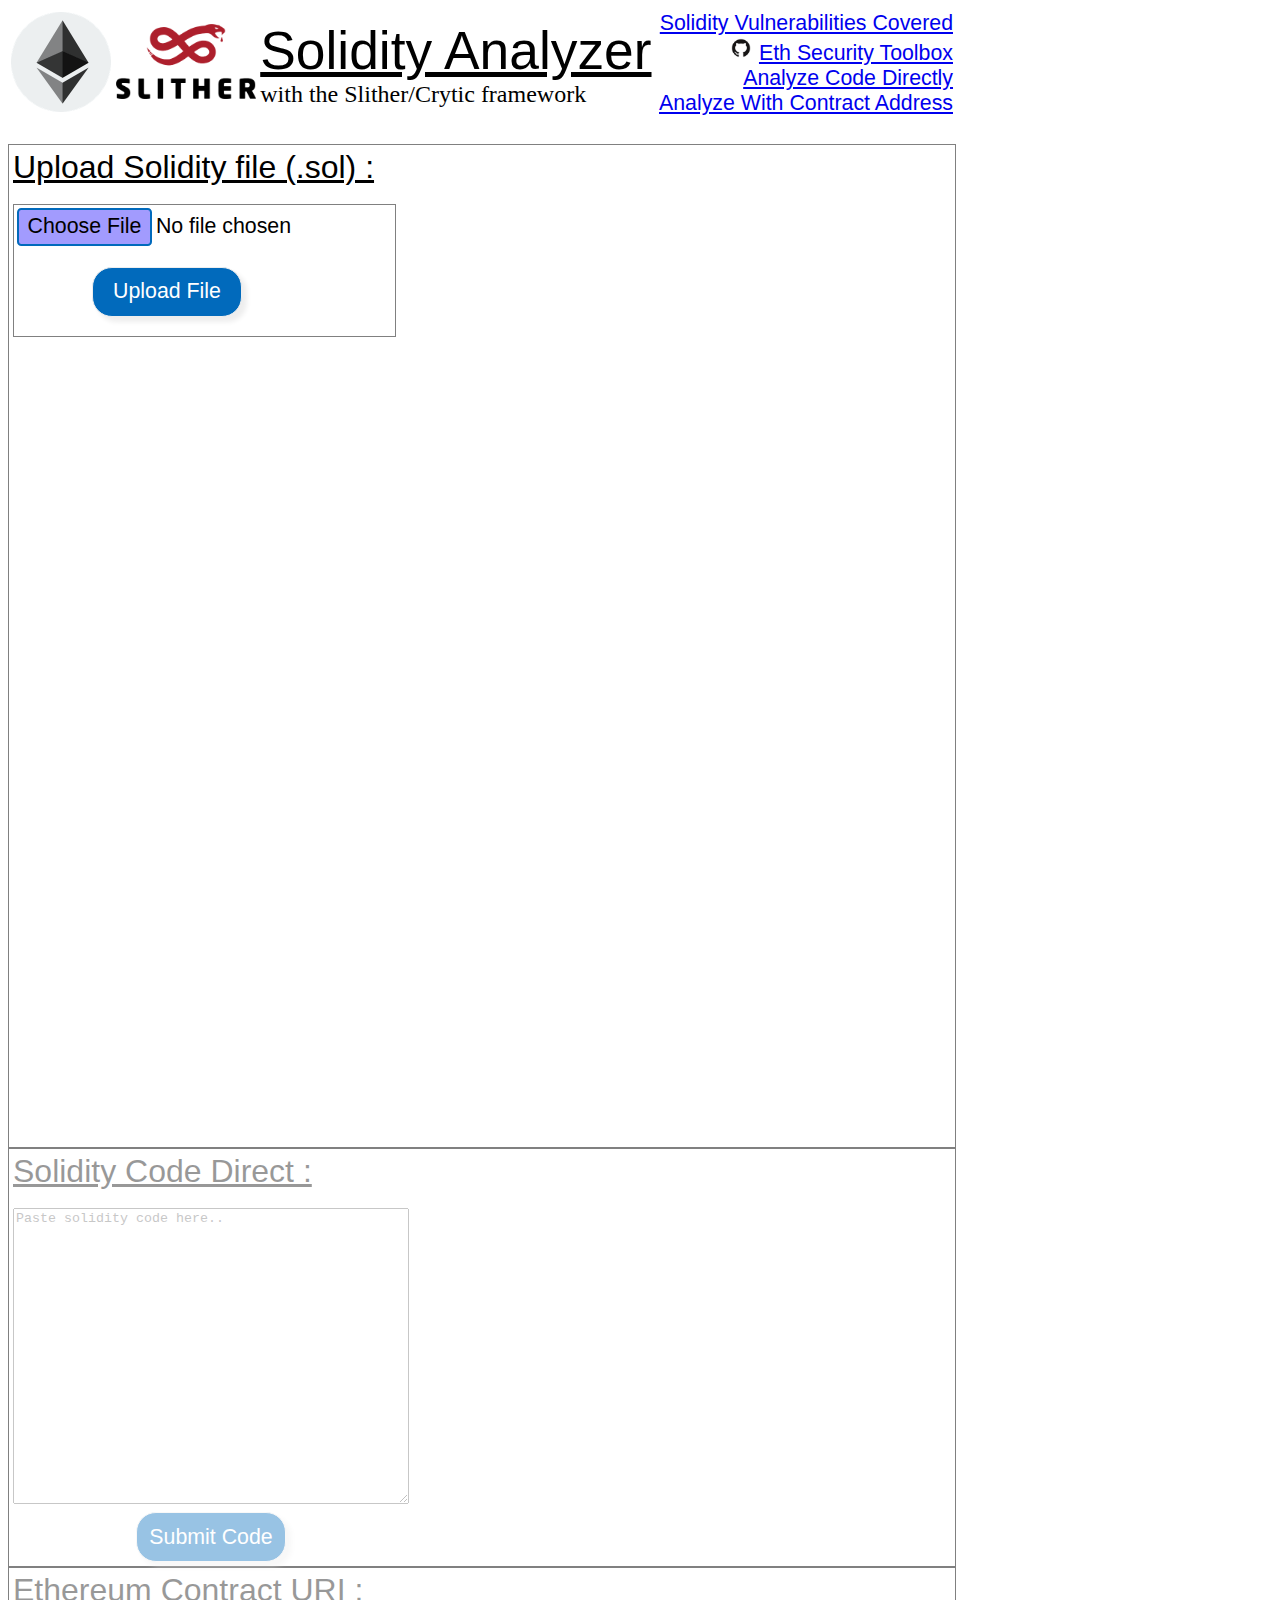
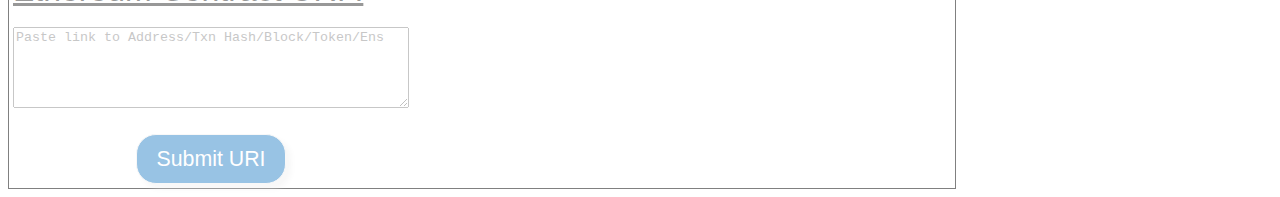
<file: index.html>
<!DOCTYPE html>
<html lang="en">
  <head>
    <meta charset="UTF-8" />
    <meta name="viewport" content="width=device-width, initial-scale=1.0" />
    <meta http-equiv="X-UA-Compatible" content="ie=edge" />
    <title>SolidityCode.Reviews</title>
    <link rel="stylesheet" href="./static/style.css">
  </head>
<body>
  <div style="padding-bottom: 25px;">
    <table style="width:75%">
      <tr>
        <td>
          <a href="./index.html">
              <img src="./static/eth-logo.png" style="width: 100px;" />
          </a>
        </td>
        <td>
          <a href="https://www.trailofbits.com/products" target="_blank">
            <img src="./static/slither-logo.png" style="width: 140px;"  />
          </a>
        </td>
        <td style="text-align: left;">
          <span class="page-heading">
            Solidity Analyzer
          </span>
          <br>
          <span class="section-heading2">
            with the Slither/Crytic framework
          </span>         
        </td>
        <td style="text-align:right">
          <span style="font-family:'Trebuchet MS', 'Lucida Sans Unicode', 'Lucida Grande', 'Lucida Sans', Arial, sans-serif; font-size:16pt">
            <a href="./categories.html" target="_blank">Solidity Vulnerabilities Covered</a>
            <br>
            <img src="./static/github-logo.png" width="24px">
            <a href="https://github.com/trailofbits/eth-security-toolbox/" target="_blank">
              Eth Security Toolbox</a>
              <br>
            <a href="#divCode"> Analyze Code Directly</a>
            <br>
            <a href="#divUri"> Analyze With Contract Address</a>
          </span>
        </td>
      </tr>
    </table>
  </div>
  <div id="divBody">
    <table style="width: 75%; border:black; border-width:0px; border-style:solid; border-spacing: 0; ">
      <tr>
        <td style="width: 33%; height: 1000px; border:gray; border-width:1px; border-style:solid; vertical-align:top; ">
          <div>
              <table>
                <tr>
                  <td>
                    <span class="section-heading">
                      Upload Solidity file (.sol) :
                    </span>
                    <br><br>
                    <div style="border-style:solid; border-color:gray; border-width:1px; height:125px; width: 375px; padding: 3px;">
                      <form id="uploadForm" enctype="multipart/form-data" method="post">
                        <input type="file" name="selectedFile" id="selectedFile" />
                        <br><br>
                        <table style="width:80%">
                          <tr>
                            <td style="text-align: center;">
                              <input type="submit" accept=".sol" value="Upload File" class="form-submit-button" />
                            </td>
                          </tr>
                        </table>               
                      </form>
                    </div>
                    <br>
                  </td>
                </tr>
                <tr>
                  <td>
                    <div>
                      <div>
                        <label id="lblCompiler" style="font-size: 16pt; font-weight: bold; "></label>
                        <!-- <label id="lblFile" style="font-size: 14pt; font-weight: bold; "></label> -->
                      </div>
                      <label id="lblMsg"></label>
                      <span id="referencesHeader" style="font-size: 16pt; font-weight: bold; text-decoration: underline;"></span>
                      <span id="referenceList" style="font-size: 14pt; font-weight: normal;"></span><br>
                    </div>
                  </td>
                </tr>
              </table>
            </form>
          </div>
        </td>
      </tr>
      <tr>
        <td style="width: 33%;  border:gray; border-width:1px; border-style:solid;vertical-align:top">
          <div class="disabled-section" id="divCode">
            <table>
              <tr>
                <td>
                  <span class="section-heading">
                    Solidity Code Direct :
                  </span>
                  <br><br>
                  <textarea placeholder="Paste solidity code here.. "></textarea>
                </td>
              </tr>
              <tr>
                <td style="align-content: center; text-align:center">
                  <form>
                    <button class="form-submit-button">Submit Code</button>
                  </form>
                </td>
              </tr>
            </table>
          </div>
        </td>
      </tr>

 
      <tr>
        <td style="width: 33%;  border:gray; border-width:1px; border-style:solid; vertical-align:top">

          <div class="disabled-section" id="divUri">

            <table>
              <tr>
                <td>

                  <span class="section-heading">
                    Ethereum Contract URI :
                  </span>
                  <br><br>
                  <textarea class="uriTextArea" placeholder="Paste link to Address/Txn Hash/Block/Token/Ens"></textarea>

                </td>
              </tr>
              <tr>
                <td style="align-content: center; text-align:center">
                  <form>
                    <br>
                    <button class="form-submit-button">Submit URI</button>
                  </form>
                </td>
              </tr>
            </table>

          </div>

        </td>

      </tr>
    </table>
  </div>
  <script>
      const uploadForm = document.getElementById('uploadForm');
      const selectedFile = document.getElementById("selectedFile");
      const lblCompiler = document.getElementById("lblCompiler");
      // const lblFile = document.getElementById("lblFile")
      const referencesHeader = document.getElementById("referencesHeader")
      const referenceList = document.getElementById("referenceList");
      var analysisResultsJson = "";
      var jsonAnalysisObj;
      const diagnosticsOn = true;

      const initialize = async () => {
        try {
          selectedFile.value = '';
          uploadForm.addEventListener('submit', uploadFile);
          var httpRequest = new XMLHttpRequest();
          function uploadFile(event) {
            event.preventDefault();
            var data = new FormData(document.getElementById("uploadForm"));
            httpRequest.onreadystatechange = checkResponse;
            httpRequest.open("POST", "https://web3api.tools/uploadfile");
            httpRequest.send(data);  
          }

          function checkResponse() {
            if (httpRequest.readyState == 4) {

              //clear form
              lblCompiler.innerHTML = "";
              lblMsg.innerHTML = "";
              referenceList.innerHTML ="";
              referencesHeader.innerHTML = "";
              
              var rawText = httpRequest.response.toString();

              if (diagnosticsOn){
                console.log("raw text : /n"+ rawText)
              }

              var showErrorMsg = ""
              if (rawText.toString().includes("USE_VERSION: Invalid version '^0.8.10;")){
                showErrorMsg = "Coompilation Error : version 0.8.10 not yet available. Please lower to version 0.7.0 or lower." ;
                lblCompiler.innerHTML = showErrorMsg;
                return;
                //other errors
                //No visibility specified. Did you intend to add \"public\"?
              }
              if (rawText.toString().includes("No visibility specified. Did you intend to add")){
                showErrorMsg = "Compilation Error : No visibility specified. Did you intend to add \"public\"" ;
                lblCompiler.innerHTML = showErrorMsg;
                return;
              }
              var rootJson = JSON.parse(rawText);
         
              var fullJSONString = JSON.stringify(rawText);
              var fullJSONObj =JSON.parse(fullJSONString);
              const res = JSON.parse(rawText);
              var jsonAnalysisString = res.analysis_results_json.toString();
              var jsonAnalysisStartPos = jsonAnalysisString.indexOf('{"');
              var jsonAnalysisStringFormatted = jsonAnalysisString.substr(jsonAnalysisStartPos);


              const jsonAnalysis = JSON.parse(jsonAnalysisStringFormatted);
              const regexp = new RegExp('Reference: ','g');
              let match;
              var references = "";

              while ((match = regexp.exec(rawText)) !== null) {
                let textAfterMatch = rawText.substr(regexp.lastIndex);
                let linkStart = textAfterMatch.indexOf("http");
                let textAfterLinkMatch = textAfterMatch.substr(linkStart);
                let linkEnd = textAfterLinkMatch.indexOf("\\u");
                let linkText = textAfterLinkMatch.substr(linkStart, linkEnd);
                references += "<br><a href='" + linkText + "' target='_blank'>" + linkText + "</a>";
              }
          
              var compilerTextStart = rawText.indexOf("Switched global version to ");
              var restOfString = rawText.substr(compilerTextStart);
              var nextLineBreakAfterCompilerText = restOfString.indexOf("\\n"); 
              var compilerVersionText = restOfString.substr(0, nextLineBreakAfterCompilerText);
              var formattedCompilerVersionText = compilerVersionText.replace("Switched global version to ", "Solidity Compiler Used For Analysis : ");
              if (formattedCompilerVersionText) 
              {
                 var compileTextSplit = formattedCompilerVersionText.split(":");
                 compileTextSplit[1]
                 var finalCompilerHTML = compileTextSplit[0] + " : <span style='color:royalblue; font-size:18pt'>" + compileTextSplit[1] + "</span>";
                 lblCompiler.innerHTML = finalCompilerHTML;
               }

              //remove output of sol-select - needs updated in sh
              fullJSONString = fullJSONString.replace(compilerVersionText, "");
              fullJSONObj = JSON.parse(fullJSONString);    
        
              const data = jsonAnalysis;
              var success = data.success;
              var error = data.error;
              var results = data.results;
              var detectors = results.detectors;
              let detectorArray;
              if (detectors) {
                detectorArray = detectors;
              }
              var solidityCompiler = "";
              var filename = "";
              var issueDescriptions = "";
              var mainString = "";
              var detectorType = "";
              var detectorStringId = "";
              var criticality = "";
              
              var ctr = 1;
              if (detectorArray)
              {              
              for (const detector of detectorArray) {
                var detectorElements = detector.elements;
                for (const detectorElement of detectorElements) {
                  detectorStringId = detector.check;
                  detectorType = detectorElement.type + "/" +  detectorElement.name;
                  criticality = detector.impact;
                  if (detectorElement.type == "pragma"){
                    solidityCompiler = detectorElement.name;
                    filename = detectorElement.source_mapping.filename_short;
                  }
                }
              
              //format code location
              var detectorDescriptionTxt = detector.description;
              var fileOpenParenIndex = detectorDescriptionTxt.toString().indexOf("(files/");
              var fileClosedParenIndex = "";
              var fileAndLineNumberText = "";
              var detectorDescriptionFormatted = "";
              // detector/category type
              if (fileOpenParenIndex > 0) {
                fileClosedParenIndex = detectorDescriptionTxt.toString().substr(fileOpenParenIndex).indexOf(")");
                fileAndLineNumberText = detectorDescriptionTxt.substr(fileOpenParenIndex, fileClosedParenIndex + 1);
                detectorDescriptionFormatted = detectorDescriptionTxt.replace(fileAndLineNumberText,"");
                fileAndLineNumberText = fileAndLineNumberText.replace("files/","").replace("#"," line:");
                fileAndLineNumberText = fileAndLineNumberText.replace("(","").replace(")","");
              }
              else { 
                detectorDescriptionFormatted = detectorDescriptionTxt; 
              }

              issueDescriptions += "<div class='monospace'>";
              issueDescriptions += "(" + ctr.toString() + ") " + "Description &nbsp;&nbsp;: ";
              issueDescriptions += "<span style='font-weight:bold'>" + detectorDescriptionFormatted + "</span>"
              issueDescriptions += "<br>";
              issueDescriptions += "&nbsp;&nbsp;&nbsp; Type/Category : ";
              issueDescriptions += "<span style='font-weight:normal'>" + detectorStringId + " (" + detectorType + ")" + "</span>";
              issueDescriptions += "<br>";
              issueDescriptions += "&nbsp;&nbsp;&nbsp; Criticality  &nbsp;&nbsp;: ";
              if (criticality == "High") {
                issueDescriptions += "<span style='font-weight:bold; color:red'>" + criticality + "</span>";
              } else {
                issueDescriptions += "<span style='font-weight:normal'>" + criticality + "</span>";
              }
              if (fileAndLineNumberText) {
                issueDescriptions += "<br>";
                issueDescriptions += "&nbsp;&nbsp;&nbsp; File/Line #  &nbsp; : ";
                issueDescriptions += "<span style='font-size:12pt; color:navy'>" + fileAndLineNumberText + "</span>";
              }
              issueDescriptions += "</div>";
              issueDescriptions += "<br>";
              ctr += 1;
            }

          }
              let detectorsArrayLength;
              if (detectors) {
                detectorsArrayLength = detectors.length;
              }
          
              lblMsg.innerHTML += "<br> <span style='text-decoration:underline; font-size:16pt;'>Issues Found</span> :  ";
              lblMsg.innerHTML += "<span style='font-weight:bold; font-size:18pt; color:red'> " + detectorsArrayLength + "</span>";
              lblMsg.innerHTML += "<br>";
              lblMsg.innerHTML += "<br>" + issueDescriptions;

            if (referenceList) {
              referencesHeader.innerText = "References";
              referenceList.innerHTML = references;
            }

            }
          }

        }
        catch(error) { 
          
        }
      }

      window.addEventListener('DOMContentLoaded', initialize);

      var lblMsg = document.getElementById("lblMsg");

  

</script>



</body>
</html>
</file>
<file: static/style.css>
html {
  font-family:'Trebuchet MS', 'Lucida Sans Unicode', 'Lucida Grande', 'Lucida Sans', Arial, sans-serif;
}
textarea {
  font-size: 10pt;
  font-family: 'Lucida Console', 'Courier New', Courier, monospace;
  height: 290px; 
  width: 390px;
  scroll-behavior: auto;
}

.theme {
  font-family:'Trebuchet MS', 'Lucida Sans Unicode', 'Lucida Grande', 'Lucida Sans', Arial, sans-serif;
}

input[type=file]::file-selector-button {
  border: 2px solid #016ABC;
  padding: .2em .4em;
  border-radius: .2em;
  background-color: #a29bfe;
  transition: 1s;
  font-size: 16pt;
}

/* input[type=file]::file-selector-button:hover {
  background-color: #81ecec;
  border: 2px solid #00cec9;
} */

.monospace {
  font-family: 'Courier New', Courier, monospace;
}

.uriTextArea {
  font-size: 10pt;
  font-family: 'Lucida Console', 'Courier New', Courier, monospace;
  height: 75px; 
  width: 390px;
  scroll-behavior: auto;
}
.disabled-section{
  pointer-events: none;
  opacity: 0.4;
}

.section-heading {
  font-size: 24pt;
  font-family:'Trebuchet MS', 'Lucida Sans Unicode', 'Lucida Grande', 'Lucida Sans', Arial, sans-serif;
  text-decoration: underline;
}

.section-heading2 {
  font-size: 18pt;
  font-family:'Trebuchet MS', 'Lucida Sans Unicode', 'Lucida Grande', 'Lucida Sans';
}

.link {
  font-size: 16pt;
  font-weight: bold;
  font-family:'Trebuchet MS', 'Lucida Sans Unicode', 'Lucida Grande', 'Lucida Sans', Arial, sans-serif;
}
.page-heading{
  font-size: 40pt;
  font-family:'Trebuchet MS', 'Lucida Sans Unicode', 'Lucida Grande', 'Lucida Sans', Arial, sans-serif;
  text-decoration: underline;
}



input {
  font-size: 9pt;
}

.form-submit-button {
    background: #016ABC;
    color: #fff;
    border: 1px solid #eee;
    border-radius: 20px;
    box-shadow: 5px 5px 5px #eee;
    text-shadow: none;
    height: 50px;
    width: 150px;
    font-family: 'Segoe UI', Tahoma, Geneva, Verdana, sans-serif;
    font-size: 16pt;
  }
  .form-submit-button:hover {
    background: #4d96d0;   
    color: #fff;
    border: 1px solid #eee;
    border-radius: 20px;
    box-shadow: 5px 5px 5px #eee;
    height: 50px;
    width: 150px;
    text-shadow: none;
    font-family: 'Segoe UI', Tahoma, Geneva, Verdana, sans-serif;
    font-size: 16pt;
  }
  .clear {
    color: transparent;
  }
  input {
    font-size: 16pt;
  }
</file>
